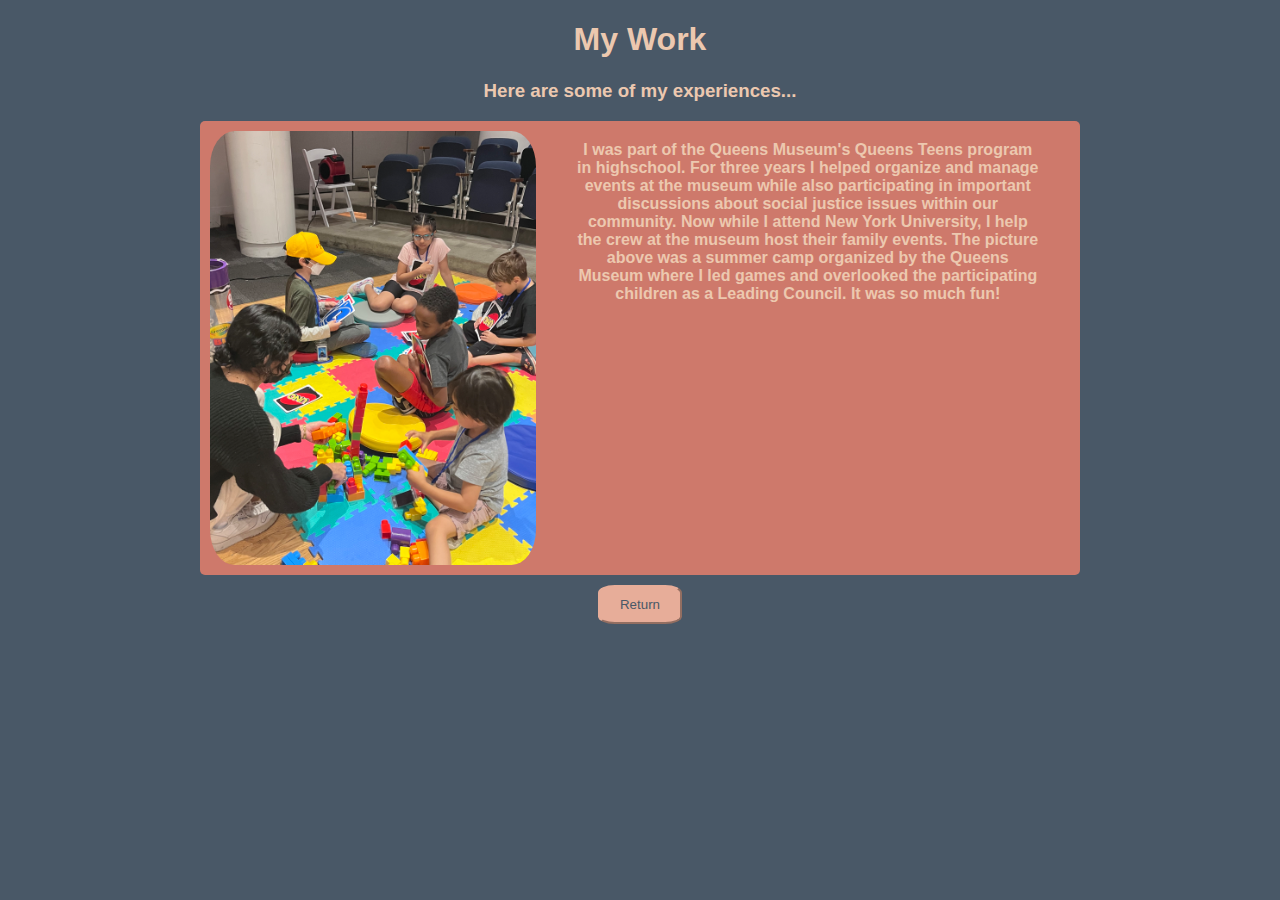
<file: work.html>
<!DOCTYPE html>
<html lang="en">
<head>
    <meta charset="UTF-8">
    <meta name="viewport" content="width=device-width, initial-scale=1.0">
    <title>Presentation</title>
    <link rel="stylesheet" href="style.css">

    <h1>My Work</h1>
</head>

<body>
    <h3>Here are some of my experiences...
    </h3>
</body>

<div class="pic">
    <img class="work" 
    src="images/IMG_0344.jpg" 
    alt="">
    <h4 class="desc"> I was part of the Queens Museum's Queens 
        Teens program in highschool. For three years I helped
        organize and manage events at the museum while also participating 
        in important discussions about social justice issues within 
        our community. Now while I attend New York University, I help the crew
        at the museum host their family events. The picture above was a summer camp
        organized by the Queens Museum where I led games and overlooked the participating
        children as a Leading Council. It was so much fun!
    </h4>
</div>



<div class="buttdec">
    <a href="index.html">
        <button class="custom-button">Return</button>
    </a>
</div>
</file>
<file: style.css>
body {
    background-color: #495867;
    margin: 0;
    justify-content: center;
    align-items: center;
    height: 100%;
}
.top {
    padding-left: 20px;
    display: flex;
    justify-content: flex-start;
    background-color: #30373f;
}
.toptitle {
    margin: 10px;
    text-decoration: none;
    color: #ce796b;
    font-family:'Gill Sans', 'Gill Sans MT', Calibri, 'Trebuchet MS', sans-serif;
}
h1 {
    text-align: center;
    color: #ecc8af;
    font-family:'Gill Sans', 'Gill Sans MT', Calibri, 'Trebuchet MS', sans-serif;
}

h2 {
    color: #495867;
    font-family:'Gill Sans', 'Gill Sans MT', Calibri, 'Trebuchet MS', sans-serif;
} 
h3 {
    text-align: center;
    color: #ecc8af;
    font-family:'Gill Sans', 'Gill Sans MT', Calibri, 'Trebuchet MS', sans-serif;
}
    h4 {
    text-align: center;
    color: #ecc8af;
    font-family: 'Gill Sans', 'Gill Sans MT', Calibri, 'Trebuchet MS', sans-serif;
 }
                   
p {
    color: #495867;
    font-family:'Gill Sans', 'Gill Sans MT', Calibri, 'Trebuchet MS', sans-serif;
    margin: 0;
    padding: 10px;
}



.view {
    display: block;
    padding-top: 10px;
    padding-bottom: 10px;
    margin: 0 auto;
    max-width: 90%;
    border-radius: 10%;
}
.view2 {
    display: block;
    padding-top: 10px;
    padding-bottom: 10px;
    margin: 0 auto;
    max-width: 63%;
    border-radius: 10%;
}

.min {
    text-align: center;
    background-color: #ecc8af;
    padding-bottom: 20px;
    padding-left: 10px;
    padding-right: 10px;
    border-radius: 2%;
    margin-bottom: 20px;
    margin-left: 300px;
    margin-right: 300px;
}

.bio {
    text-align: center;
    background-color: #ce796b;
    padding: 20px;
    border-radius: 10%;
    margin-top: 20px;
    margin-left: 400px;
    margin-right:400px; 
}
.custom-button {
    font-family: 'Gill Sans', 'Gill Sans MT', Calibri, 'Trebuchet MS', sans-serif;
    color:#495867;
    text-align: center;
    background-color: #e7ad99;
    padding: 10px 20px;
    border-color: #e7ad99;
    border-radius: 20%;
    text-decoration: none;
    display: inline-block;
}

.buttdec {
    margin-top: 10px;
    margin-bottom:10px;
    text-align: center;
    margin-left: 30px;
    margin-right: 30px;
}
.contacts {
    background-color: #30373f;
    display: flex;
    justify-content: center;
    text-align: center;
    color: #c18c5d;
}


.childmin {
    display: flex;
    justify-self: space-around;
    margin:20px;
}

.baby {
    text-align: center;
    background-color: #ecc8af;
    margin: 10px;
    margin-left: 20px;
    margin-right:20px;
    border-radius: 2%;
    padding: 20px;
    flex: 1;
}

.work {
    padding-top: 10px;
    padding-bottom: 10px;
    padding-left: 10px;
    padding-right: 10px;
    margin: 0 auto;
    max-width: 37%;
    border-radius: 10%;
}
.pic{
display: flex;
justify-content: flex-end;
background-color: #ce796b;
margin-left: 200px;
margin-right: 200px;
border-radius: 5px;
}

.pic2 {
display: flex;
justify-content: flex-end;
background-color: #ce796b;
margin-left: 200px;
margin-right: 200px;
margin-top: 20px;
border-radius: 5px;
}
.hobbies {
    color:#ecc8af;
    padding-left: 100px;
    padding-right: 100px;
    text-align: center;
}
.unas {
    display: flex;
    justify-content: center;
}
.unas img{
    width: 300px;
    border: solid 5px #ce796b;
    background-color:#ce796b;
}

.cats {
    border: solid 5px #c18c5d;
    background-color: #c18c5d; 
}
.desc {
    padding-left: 10px;
    padding-right: 20px;
    margin:20px;
}
</file>
